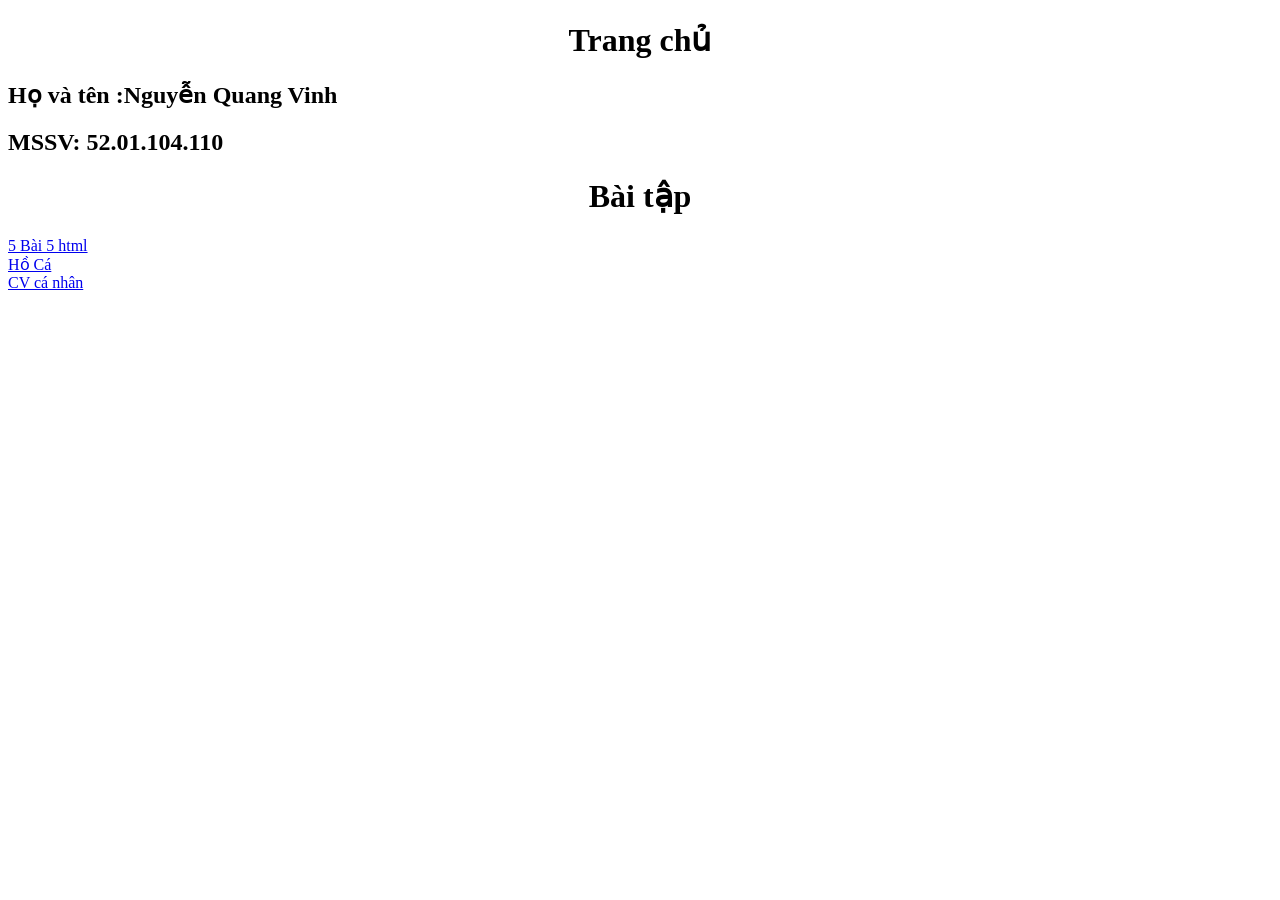
<file: index.html>
<!DOCTYPE html>
<html>
<head> 
    <h1 style="text-align: center;">Trang chủ</h1>
</head>
<body>
    <h2>Họ và tên :Nguyễn Quang Vinh</h2>
    <h2>MSSV: 52.01.104.110</h2>
    <h1 style="text-align: center;">Bài tập</h1>
    <a href="5baihtml/5_bai_html.html">5 Bài 5 html</a>
    <br>
    <a href="Hoca/HoCa.html">Hồ Cá</a>
    <br>
    <a href="CV/CV.html">CV cá nhân</a>
</body>
</html>
</file>
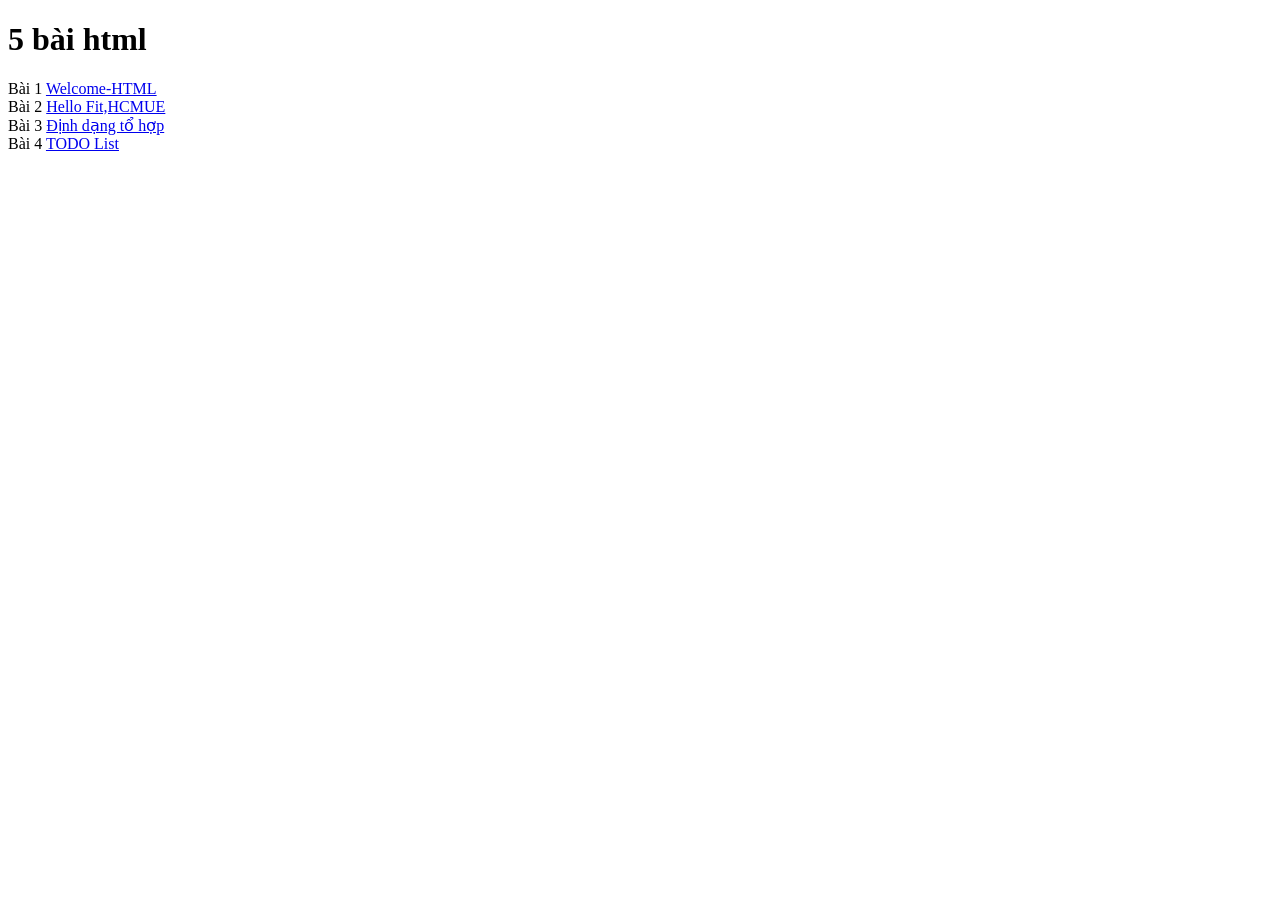
<file: 5baihtml/5_bai_html.html>
<!DOCTYPE html>
<html>
    <head>
        <title>5_bai_html</title>
        <h1>5 bài html</h1>
    </head>
    <body>
        <a>Bài 1</a>
        <a href="Welcome-html.html">Welcome-HTML</a>
        <br>
        <a>Bài 2</a>
        <a href="hello-html.html">Hello Fit,HCMUE</a>
        <br>
        <a>Bài 3</a>
        <a href="DinhDangToHop.html">Định dạng tổ hợp</a>
        <br>
        <a>Bài 4</a>
        <a href="TODOList.html">TODO List</a>
    </body>
</html>
</file>
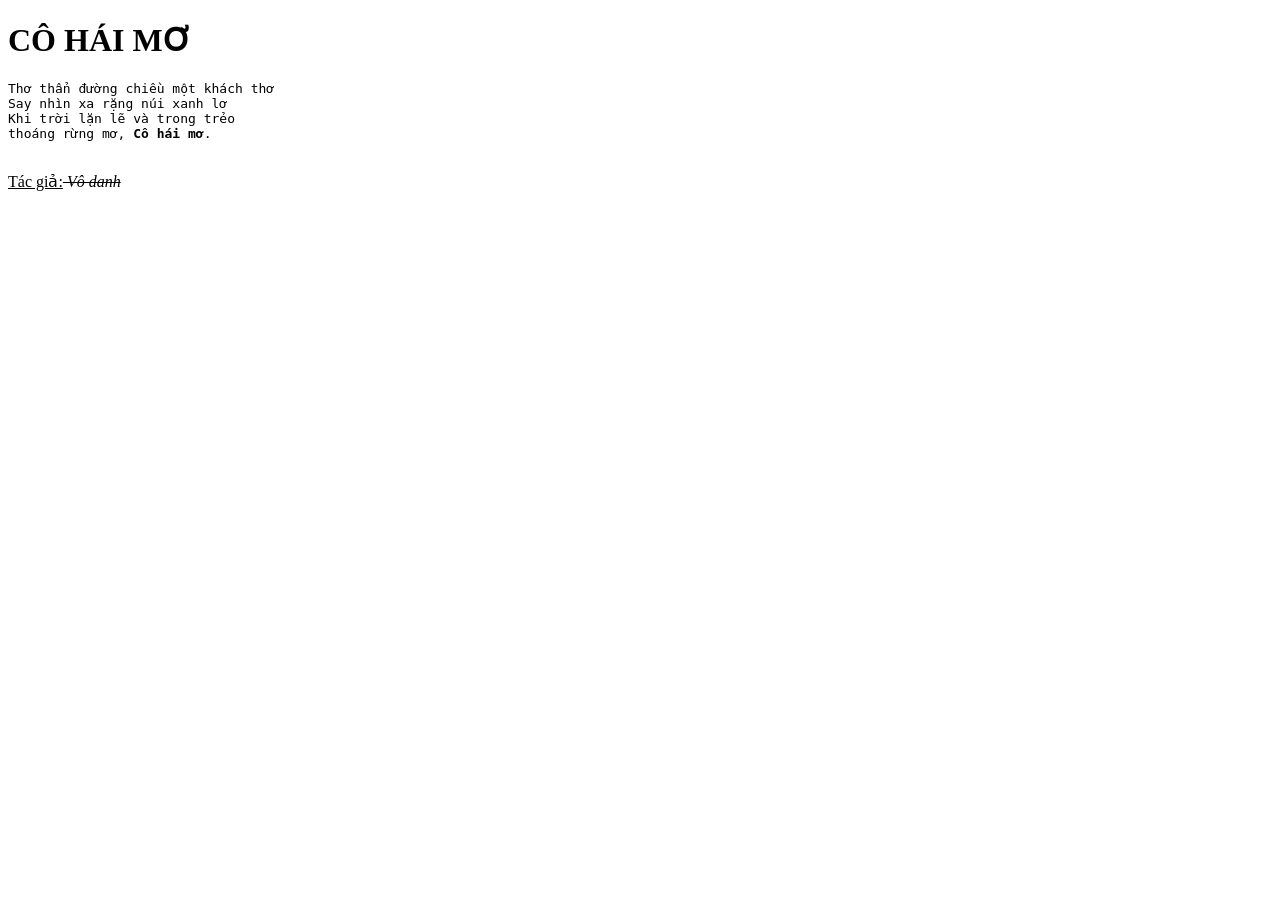
<file: 5baihtml/DinhDangToHop.html>
<!DOCTYPE html>
<html>
    <head>
        <title>Định dạng tổ hợp</title>
        <h1><b>CÔ HÁI MƠ</b></h1>
    </head>
    <body>
        <pre>
Thơ thẩn đường chiều một khách thơ
Say nhìn xa rặng núi xanh lơ
Khi trời lặn lẽ và trong trẻo
thoáng rừng mơ, <b>Cô hái mơ</b>.
        </pre>
        <p><u>Tác giả:</u><del><i> Vô danh</i></del></p>
    </body>

</html>
</file>
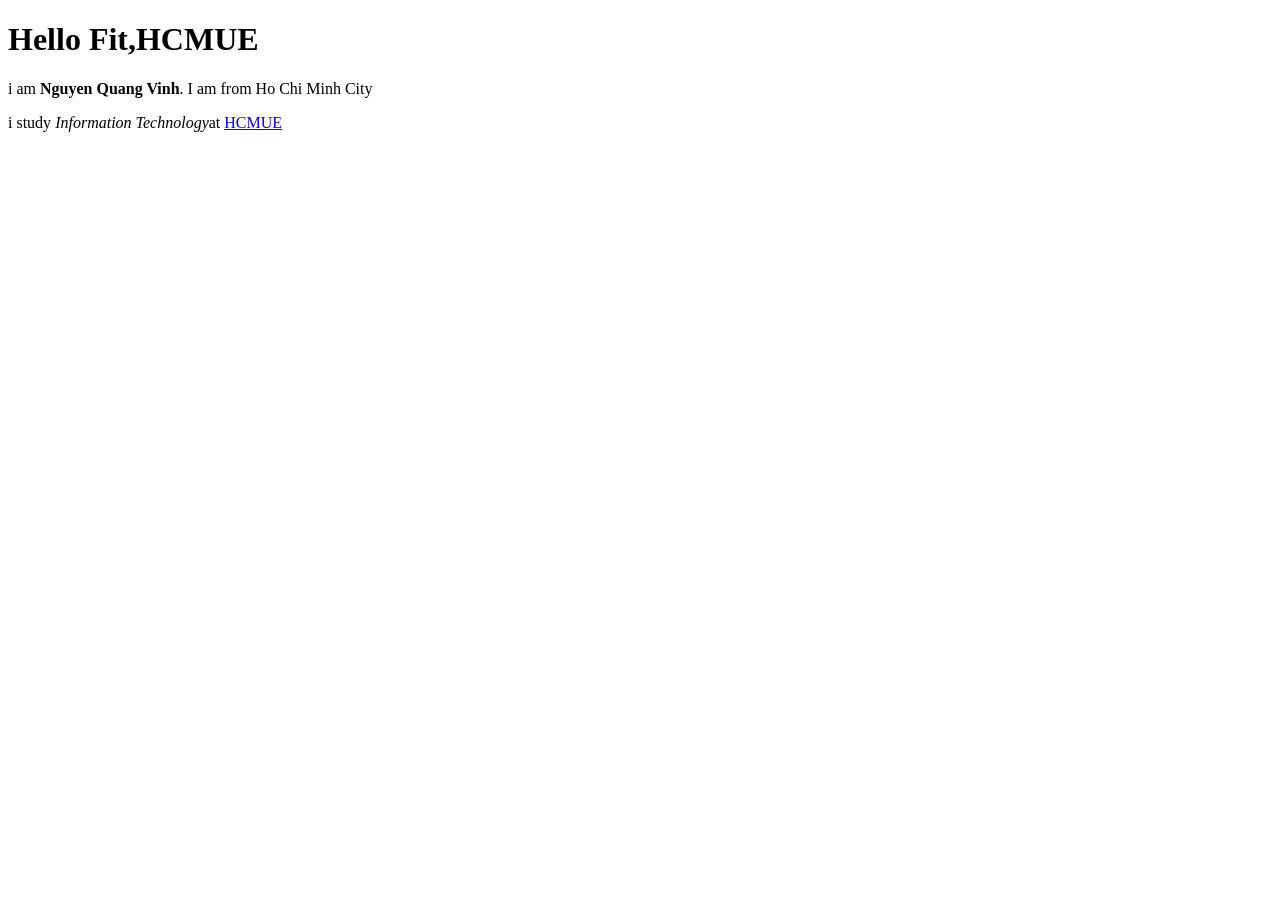
<file: 5baihtml/hello-html.html>
<!DOCTYPE html>
<html>
    <head>
        <title>hello.html</title>
    </head>
    <body>
        <h1><b>Hello Fit,HCMUE</b></h1>
        <p>i am <b>Nguyen Quang Vinh</b>. I am from Ho Chi Minh City</p>
        <p>i study <i>Information Technology</i>at <a href="https://hcmue.edu.vn/vi/">HCMUE</a></p>
    </body>
</html>
</file>
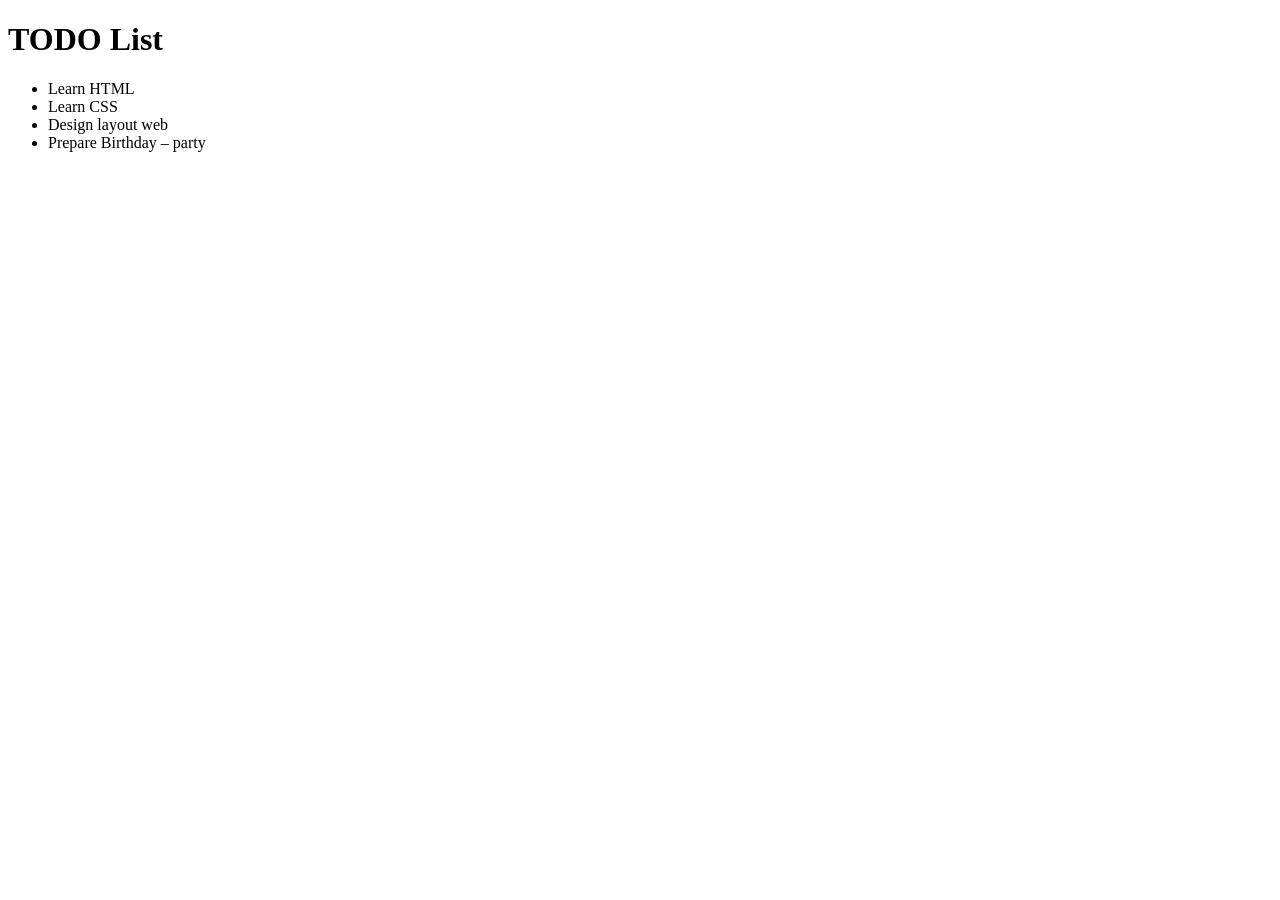
<file: 5baihtml/TODOList.html>
<!DOCTYPE html>
<html>
    <head>
    <title>todo.html</title>
    <h1>TODO List</h1>
    </head>
    <body>
        <ul>
            <li>Learn HTML</li>
            <li>Learn CSS</li>
            <li>Design layout web</li>
            <li>Prepare Birthday &ndash; party</li>
        </ul>
    </body>
</html>
</file>
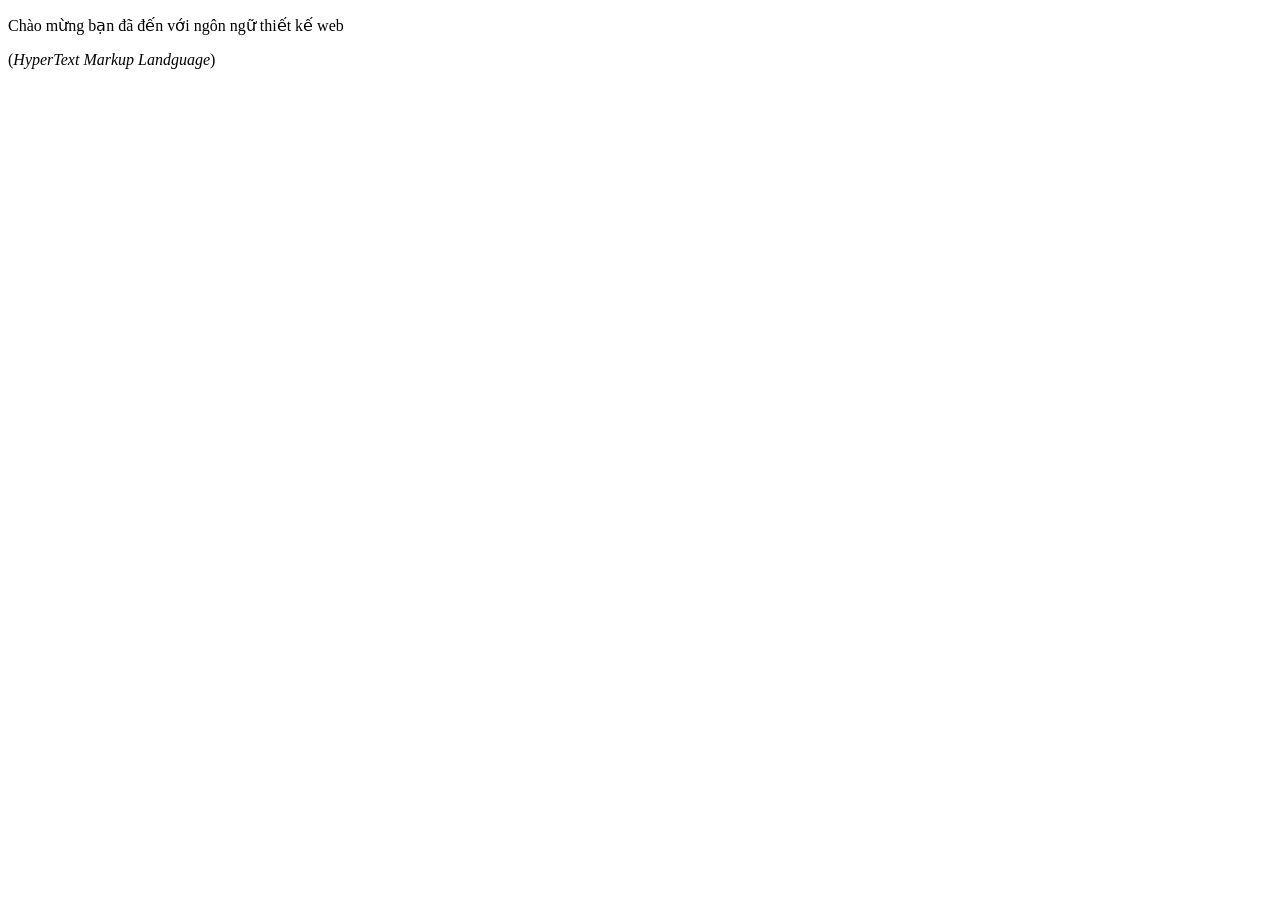
<file: 5baihtml/Welcome-html.html>
<!DOCTYPE html>
<html>
    <head>
        <meta charset="utf-8">
        
    </head>
    <body>
        <p>Chào mừng bạn đã đến với ngôn ngữ thiết kế web</p>
        (<i>HyperText Markup Landguage</i>)
    </body>
</html>
</file>
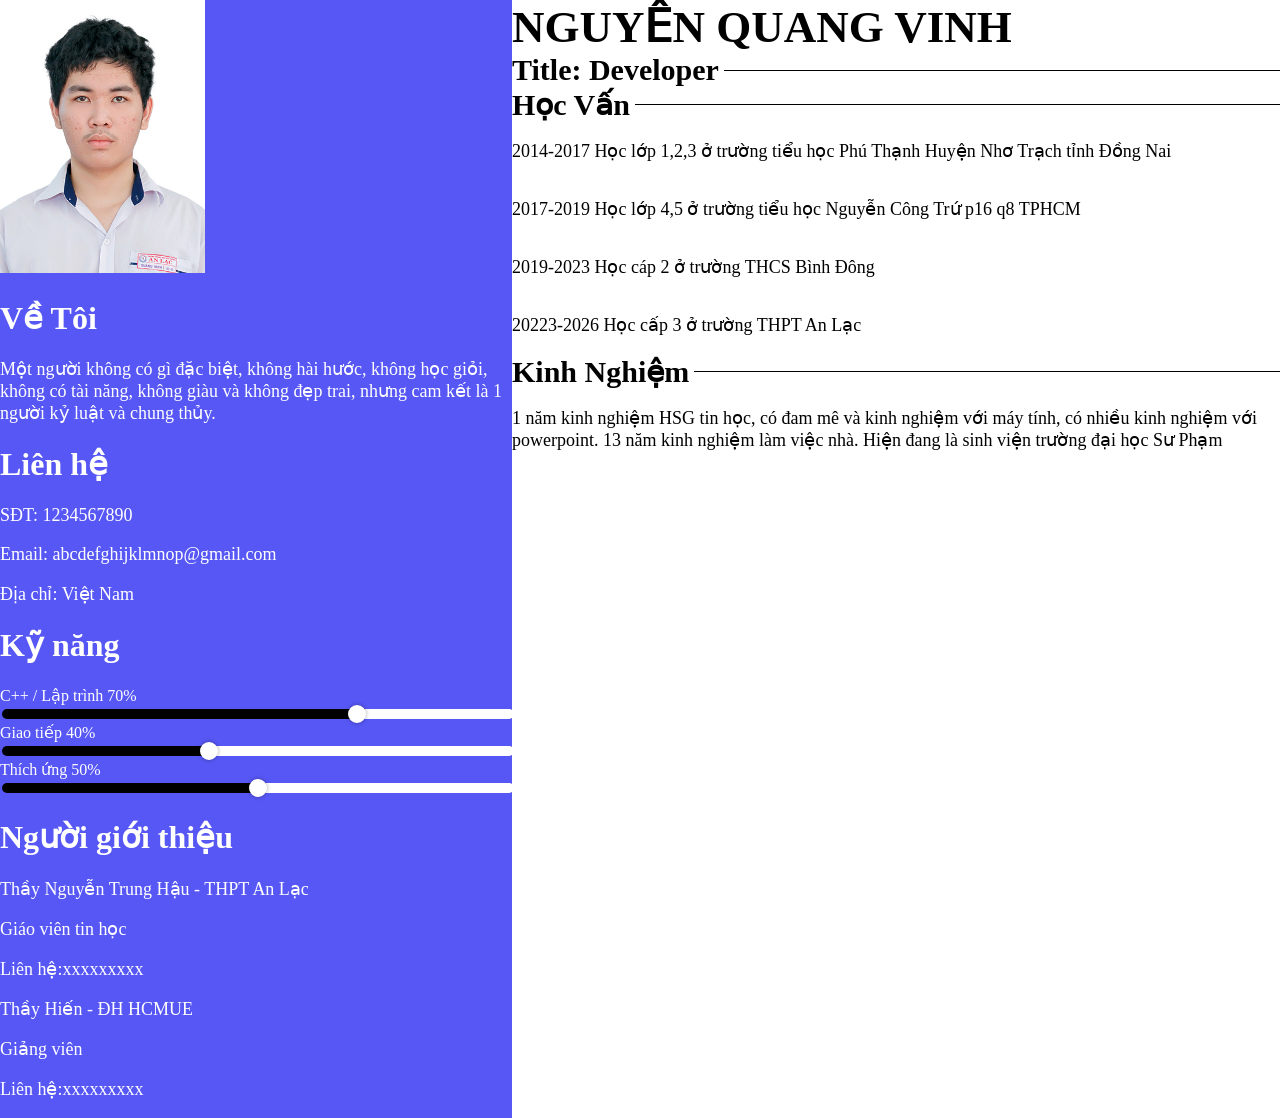
<file: CV/CV.html>
<!DOCTYPE html>
<html lang="vi">
<head>
    <meta charset="utf-8">
    <title>CV cá nhân</title>
    <link rel="stylesheet" href="CSS/CVstyle.css">
</head>
<body>
    <div class="left">
        <div class="profile-pic">
            <img src="images/me.png" width="100%" height="100%"></div>
        <h1 style="color: white;">Về Tôi</h1>
        <p style="color: white;">Một người không có gì đặc biệt, không hài hước, không học giỏi, không có tài năng, không giàu và không đẹp trai, nhưng cam kết là 1 người kỷ luật và chung thủy.</p>
        <h1 style="color: white;">Liên hệ</h1>
        <p style="color: white;">SĐT: 1234567890</p>
        <p style="color: white;">Email: abcdefghijklmnop@gmail.com</p>
        <p style="color: white;">Địa chỉ: Việt Nam</p>
        <h1 style="color: white;">Kỹ năng</h1>
    <div class="skill-item">
    <div class="skill-header">
        <label for="skill-cpp" style="color: white;">C++ / Lập trình</label>
        <span class="percent-text" style="color: white;">70%</span>
    </div>
    <input
        type="range"
        id="skill-cpp"
        class="percent-slider"
        min="0"
        max="100"
        value="70"
        style="--val: 70;"
        disabled
    >
</div>

<div class="skill-item">
    <div class="skill-header">
        <label for="skill-communication" style="color: white;">Giao tiếp</label>
        <span class="percent-text" style="color: white;">40%</span>
    </div>
    <input
        type="range"
        id="skill-communication"
        class="percent-slider"
        min="0"
        max="100"
        value="40"
        style="--val: 40;"
        disabled
    >
</div>

<div class="skill-item">
    <div class="skill-header">
        <label for="skill-adaptability" style="color: white;">Thích ứng</label>
        <span class="percent-text" style="color: white;">50%</span>
    </div>
    <input
        type="range"
        id="skill-adaptability"
        class="percent-slider"
        min="0"
        max="100"
        value="50"
        style="--val: 50;"
        disabled
    >
    <h1 style="color: white;">Người giới thiệu</h1>
    <p style="color: white;">Thầy Nguyễn Trung Hậu - THPT An Lạc</p>
    <p style="color: white;">Giáo viên tin học</p>
    <p style="color: white;">Liên hệ:xxxxxxxxx</p>
    <p style="color: white;">Thầy Hiến - ĐH HCMUE</p>
    <p style="color: white;">Giảng viên</p>
    <p style="color: white;">Liên hệ:xxxxxxxxx</p>

</div>
</div>
</div>
    

</div>

    </div>
        
    <div class="right">
            <h1>NGUYỄN QUANG VINH</h1>
        <div class="line"><h2>Title: Developer</h2></div>
        <div class="line"><h2>Học Vấn</h2></div>
        <p>2014-2017 Học lớp 1,2,3 ở trường tiểu học Phú Thạnh Huyện Nhơ Trạch tỉnh Đồng Nai</p>
        <p>2017-2019 Học lớp 4,5 ở trường tiểu học Nguyễn Công Trứ p16 q8 TPHCM </p>
        <p>2019-2023 Học cáp 2 ở trường THCS Bình Đông</p>
        <p>20223-2026 Học cấp 3 ở trường THPT An Lạc</p>
        <div class="line"><h2>Kinh Nghiệm</h2></div>
        <p>1 năm kinh nghiệm HSG tin học, có đam mê và kinh nghiệm với máy tính, có nhiều kinh nghiệm với powerpoint.
            13 năm kinh nghiệm làm việc nhà. Hiện đang là sinh viện trường đại học Sư Phạm</p>
    </div>
</body>
</html>
</file>
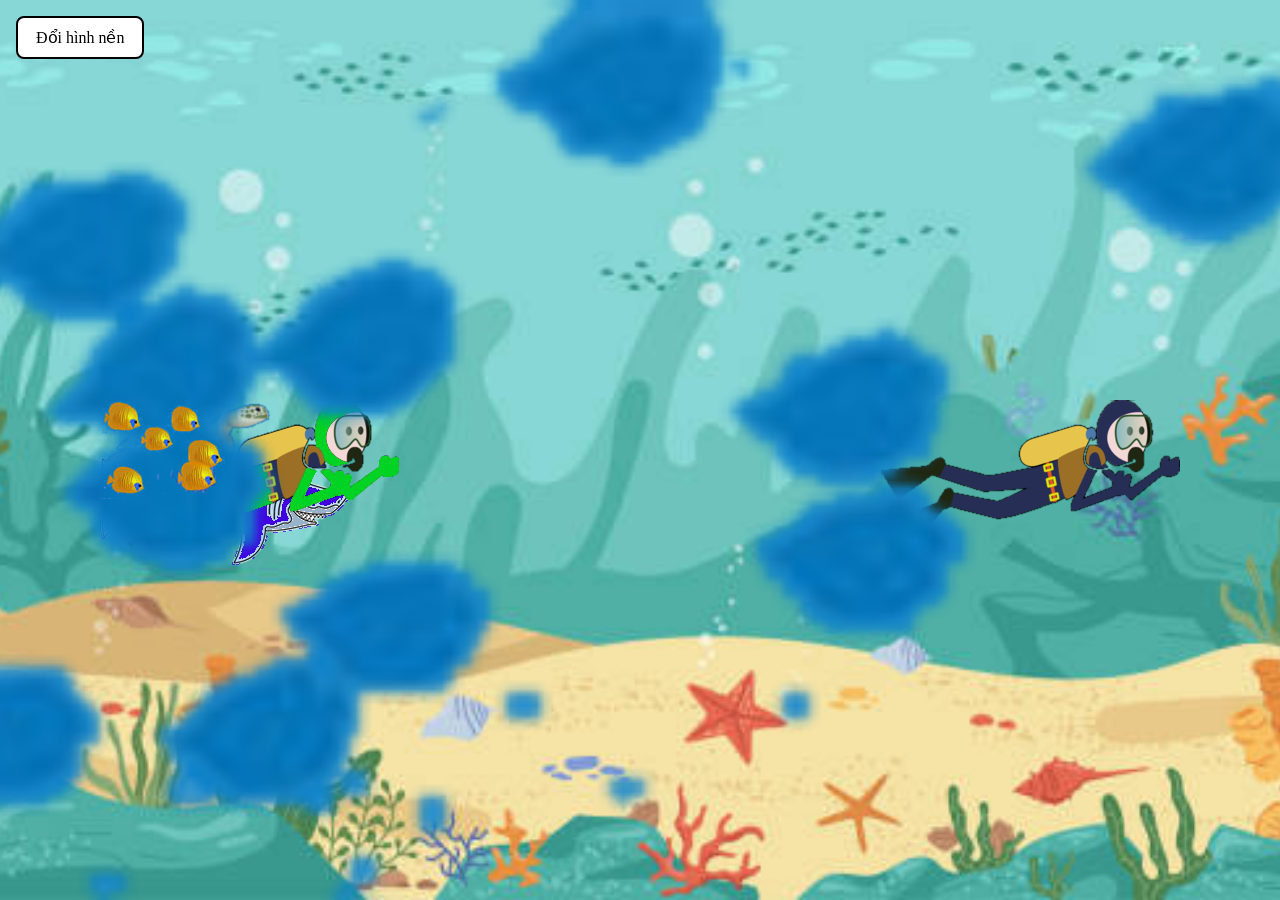
<file: Hoca/HoCa.html>
<!DOCTYPE html>
<html>
    <head>
        <title>Hồ cá vui nhộn</title>
        <meta charset="utf-8">
        <link rel="stylesheet" href="mystyle.css">
    </head>
    <body>
        <input type="checkbox" id="bg-toggle" hidden>
        <label for="bg-toggle" class="btn-bg">Đổi hình nền</label>
        <div id="content">
            <div id="shark"><img src="images/shark.png"; width="auto" height="auto"></div>
            <div id="diver1"><img src="images/diver1.png"; width="auto" height="auto"></div>
            <div id="diver2"><img src="images/diver2.png"; width="auto" height="auto"></div>
            <div id="diver3"><img src="images/diver3.png"; width="auto" height="auto"></div>
            <div id="turtle"><img src="images/turtle.png"; width="auto" height="auto"></div>
            <div id="faintSchool"><img src="images/faintSchool.png"; width="auto" height="auto"></div>
            <div id="goldFishSchool"><img src="images/goldFishSchool.png"; width="auto" height="auto"></div>
        </div>
    </body>
</html>
</file>
<file: CV/CSS/CVstyle.css>
body {
    margin: 0;
    display: flex;
    width: 100%;
    height: 100%;
}

.left {
    width: 40%;
    height: 100%;
    background-color: rgb(87, 87, 245);
    flex-direction: column; 
}
.profile-pic{
    width: 40%;
    justify-self: center;
}
.right h1 {
    margin: 0;
    font-size: 45px;
    font-weight: bold;
}
.right h2 {
    margin: 0;
    font-size: 30px;
}
.right {
width: 60%;
    height: 100%;
    display: flex;
    flex-direction: column; 
}
.line {
    display: flex;
    align-items: center;
    gap: 5px;
    width: 100%;
}

.line > * {
    margin: 0;
    flex-shrink: 0; /* Giữ nguyên chữ, không bị co bóp khi đường kẻ xuất hiện */
}

.line::after {
    content: "";
    flex: 1;
    height: 1px;
    background-color: currentColor;
}
p{
    font-size: 18px;
}
.percent-slider {
    --val: 50;
    -webkit-appearance: none;
    appearance: none;
    width: 100%;
    height: 10px;
    border-radius: 5px;
    outline: none;
    cursor: pointer;
    background: linear-gradient(
        to right,
        black 0%,
        black calc(var(--val) * 1%),
        white calc(var(--val) * 1%),
        white 100%
    );
}

.percent-slider::-webkit-slider-thumb {
    -webkit-appearance: none;
    appearance: none;
    width: 18px;
    height: 18px;
    border-radius: 50%;
    background: white;
    border: 2px solid #fff;
    box-shadow: 0 0 4px rgba(0, 0, 0, 0.35);
    cursor: pointer;
}
.percent-slider::-moz-range-progress {
    background-color: white;
    height: 10px;
    border-radius: 5px;
}
.percent-slider:disabled {
    opacity: 1;
    cursor: default;
}

.percent-slider:disabled::-webkit-slider-thumb {
    cursor: default;
}

.percent-slider:disabled::-moz-range-thumb {
    cursor: default;
}
</file>
<file: Hoca/mystyle.css>
body{
margin: 0;
    overflow: hidden;
    background-image: url("images/hoca.jpg");
    background-size: cover;
    background-position: center;
    background-repeat: no-repeat;
    width: 100vw;
    height: 100vh;
}
#bg-toggle:checked ~ #content {
    margin: 0;
    overflow: hidden;
    background-image: url("images/hoca3.jpg");
    background-size: cover;
    background-position: center;
    background-repeat: no-repeat;
    width: 100vw;
    height: 100vh;

}
.btn-bg {
    position: fixed;
    top: 16px;
    left: 16px;
    z-index: 9999;
    padding: 10px 18px;
    background-color: #ffffff;
    color: #000000;
    border: 2px solid #000000;
    border-radius: 8px;
    cursor: pointer;
    display: inline-block;
}
#content{
        position: relative;
        width: 100vw;
        height: 100vh;
    }
#shark{
    left:100px;top:400px;
    position: absolute;
    animation: shark;
    animation-duration: 3s;
    animation-timing-function: linear;
    animation-iteration-count: infinite;
    animation-play-state: running;
}
@keyframes shark{
    0% {left: 100px;top: 400px;}
    20%{left: 300px;top: 400px;}
    40%{left: 500px;top: 300px;}
    50%{left: 600px;top: 50px;}
    60%{left: 600px;top: 100px;}
    80%{left: 600px;top: 200px;}
    100%{left: 100px;top: 400px;transform: scaleX(-1);}
}#diver1{
    right:100px;top:400px;
    position: absolute;
    animation: diver1;
    animation-duration: 8s;
    animation-timing-function: linear;
    animation-iteration-count: infinite;
    animation-play-state: running;
}
@keyframes diver1{
    0% { left: 100px; top: 400px; } 
    20% { left: 300px; top: 400px; } 
    40% { left: 500px; top: 300px; } 
    50% { left: 600px; top: 50px; } 
    60% { left: 600px; top: 100px; } 
    80% { left: 600px; top: 200px; } 
    100% { left: 100px; top: 400px; transform: scaleX(-1);}
    }
#diver2{
    left:100px;top:400px;
    position: absolute;
    animation: diver2;
    animation-duration: 8s;
    animation-timing-function: linear;
    animation-iteration-count: infinite;
    animation-play-state: running;
}
@keyframes diver2{
0% { left: 10%; top: 75%; transform: scaleX(1); } 
20% { left: 38%; top: 20%; transform: scaleX(1); } 
45% { left: 78%; top: 65%; transform: scaleX(-1); } 
70% { left: 32%; top: 28%; transform: scaleX(-1); } 
100% { left: 10%; top: 75%; transform: scaleX(1);}
}
#diver3{
    left:100px;top:400px;
    position: absolute;
    animation: diver3;
    animation-duration: 8s;
    animation-timing-function: linear;
    animation-iteration-count: infinite;
    animation-play-state: running;
}
@keyframes diver3{
0% { left: 18%; top: 35%; transform: scaleX(1); } 
30% { left: 72%; top: 22%; transform: scaleX(-1); } 
60% { left: 60%; top: 74%; transform: scaleX(-1); } 
85% { left: 15%; top: 62%; transform: scaleX(1); } 
100% { left: 18%; top: 35%; transform: scaleX(1);}
}
#faintSchool img{
display: block;
    width: 100%;
    height: 100%;
    object-fit: cover;
    animation: faintSchool 8s linear infinite;
}
#faintSchool{
position: absolute;
    inset: 0;
    width: 100vw;
    height: 100vh;
    overflow: hidden;
    pointer-events: none;
}
@keyframes faintSchool{
0% {
        transform: translateY(100%);
        opacity: 0;
    }
    15% {
        opacity: 0.85;
    }
    85% {
        opacity: 0.7;
    }
    100% {
        transform: translateY(-100%);
        opacity: 0;
    }
}
#goldFishSchool{
    left:100px;top:400px;
    position: absolute;
    animation: goldFishSchool;
    animation-duration: 6s;
    animation-timing-function: linear;
    animation-iteration-count: infinite;
    animation-play-state: running;
}
@keyframes goldFishSchool{
0% { left: 720px; top: 200px; transform: scaleX(-1); } 
14% { left: 520px; top: 110px; transform: scaleX(-1); } 
28% { left: 280px; top: 210px; transform: scaleX(-1); } 
42% { left: 110px; top: 360px; transform: scaleX(1); } 
57% { right: 320px; top: 490px; transform: scaleX(1); } 
72% { left: 620px; top: 530px; transform: scaleX(1); } 
86% { left: 760px; top: 360px; transform: scaleX(-1); } 
100% { right: 720px; top: 200px; transform: scaleX(-1); }
}
#turtle{
    left:100px;top:400px;
    position: absolute;
    animation: turtle;
    animation-duration: 15s;
    animation-timing-function: linear;
    animation-iteration-count: infinite;
    animation-play-state: running;
}
@keyframes turtle{
0% { left: 90px; top: 320px; } 
12% { right: 260px; top: 160px; } 
24% { left: 490px; top: 240px; } 
36% { left: 740px; top: 120px; transform: scaleX(-1); } 
48% { left: 580px; top: 380px; transform: scaleX(-1); } 
62% { right: 340px; top: 520px; transform: scaleX(-1); } 
76% { left: 160px; top: 440px; transform: scaleX(1); } 
88% { left: 420px; top: 340px; transform: scaleX(1); } 
100% { left: 90px; top: 320px; transform: scaleX(1); }
}
</file>
